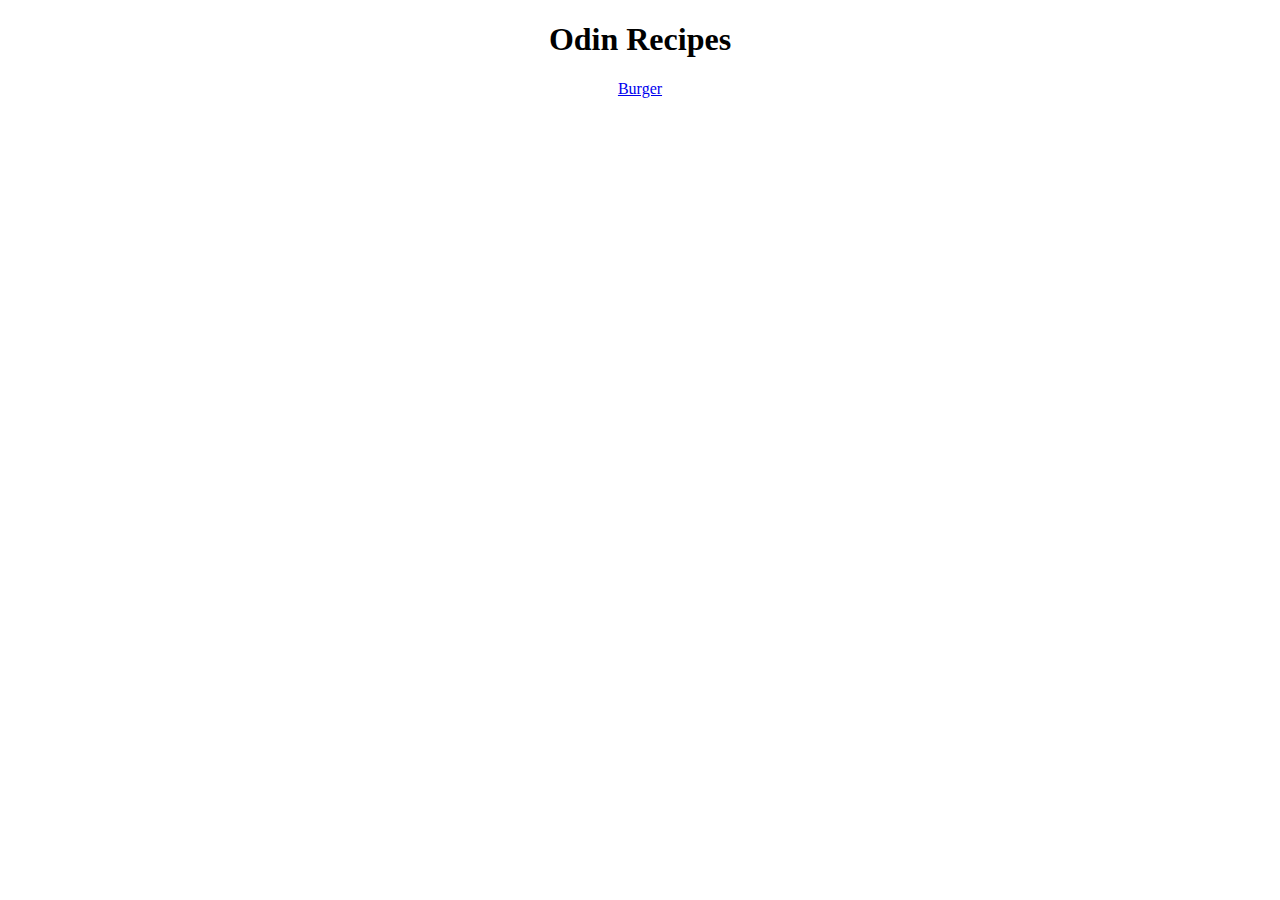
<file: index.html>
<!DOCTYPE html>
<html lang="en">
<head>
    <meta charset="UTF-8">
    <meta http-equiv="X-UA-Compatible" content="IE=edge">
    <meta name="viewport" content="width=device-width, initial-scale=1.0">
    <link rel="stylesheet" href="styles.css">
    <title>Odin Recipes</title>
</head>
<body>
    <h1>Odin Recipes</h1>
    <div>
        <a href="recipes/burger.html">Burger</a>
    </div>
</body>
</html>
</file>
<file: styles.css>
h1,
h2,
h3,
div {
  text-align: center;
}

img {
  max-width: 500px;
}
</file>
